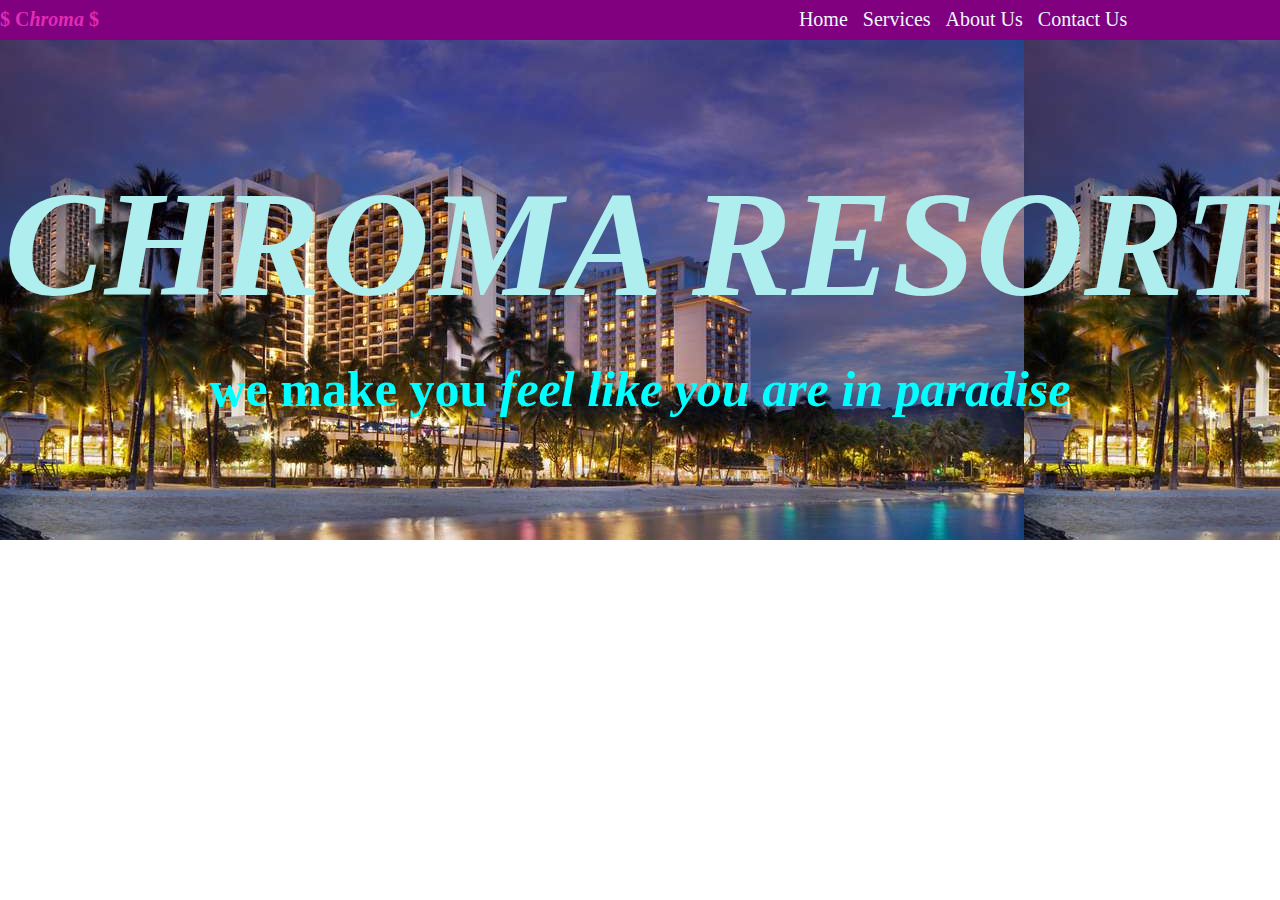
<file: ChromaResort/index.html>
<!DOCTYPE html>
<html lang="en">
<head>
    <meta charset="UTF-8">
    <meta http-equiv="X-UA-Compatible" content="IE=edge">
    <meta name="viewport" content="width=device-width, initial-scale=1.0">
    <title>CHROMA RESORT</title>
    <link rel="stylesheet" href="./css/style.css">
</head>
<body>
    <!--navigation bar-->
    <header>
    <ul><label for="logo"><b>$ C<i>hroma </i> $ </b></label>
        <li><a href="index.html">Home</a></li>
        <li><a href="">services</a></li>
        <li><a href="blog.html">About us</a></li>
        <li><a href="">contact us</a></li>
    </ul>
    </header>
     <section><br>
        <h2><i> CHROMA RESORT</i></h2>
        <h6> we make you<i> feel like you are in paradise </i></h6>
    </section>
    
</body>
</html>
</file>
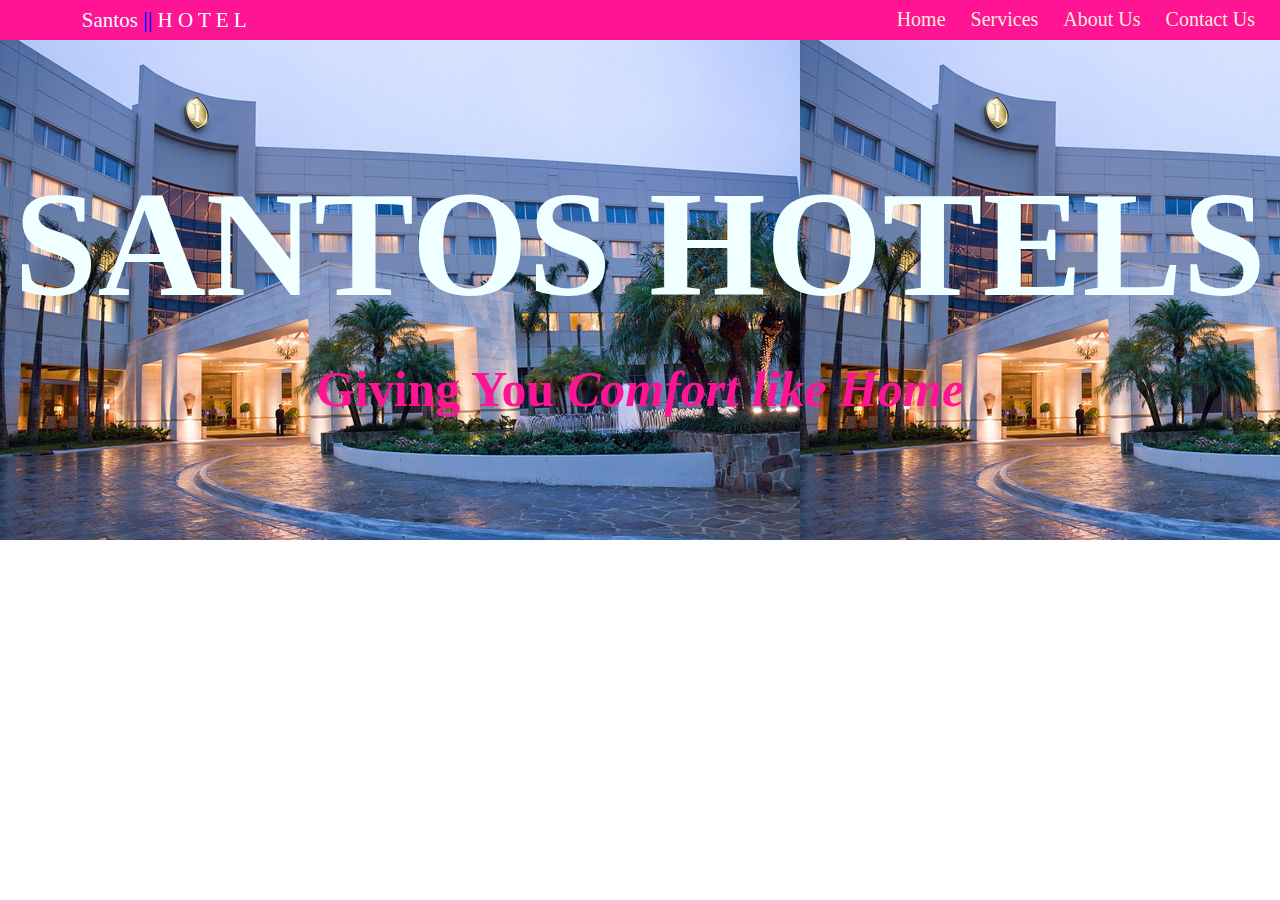
<file: SantosHotel/index.html>
<!DOCTYPE html>
<html lang="en">

<head>
    <meta charset="UTF-8">
    <meta http-equiv="X-UA-Compatible" content="IE=edge">
    <meta name="viewport" content="width=device-width, initial-scale=1.0">
    <title>Santos Hotel</title>
    <link rel="stylesheet" href="./css/style.css">
</head>

<body>
    <!--navigation bar-->
    <header>
        <ul> <label for="logo">Santos <b style="color: rgb(0, 4, 255);">||</b> H O T E L</label>
            <li><a href=""> home</a></li>
            <li><a href="">Services</a></li>
            <li><a href="">About us</a></li>
            <li><a href="">Contact us</a></li>
        </ul>
    </header>
    <section> <br>
        <h2>SANTOS HOTELS</h2>
        <h5>Giving You <i>Comfort like Home</i></h5>
    
    
    </section>

</body>

</html>
</file>
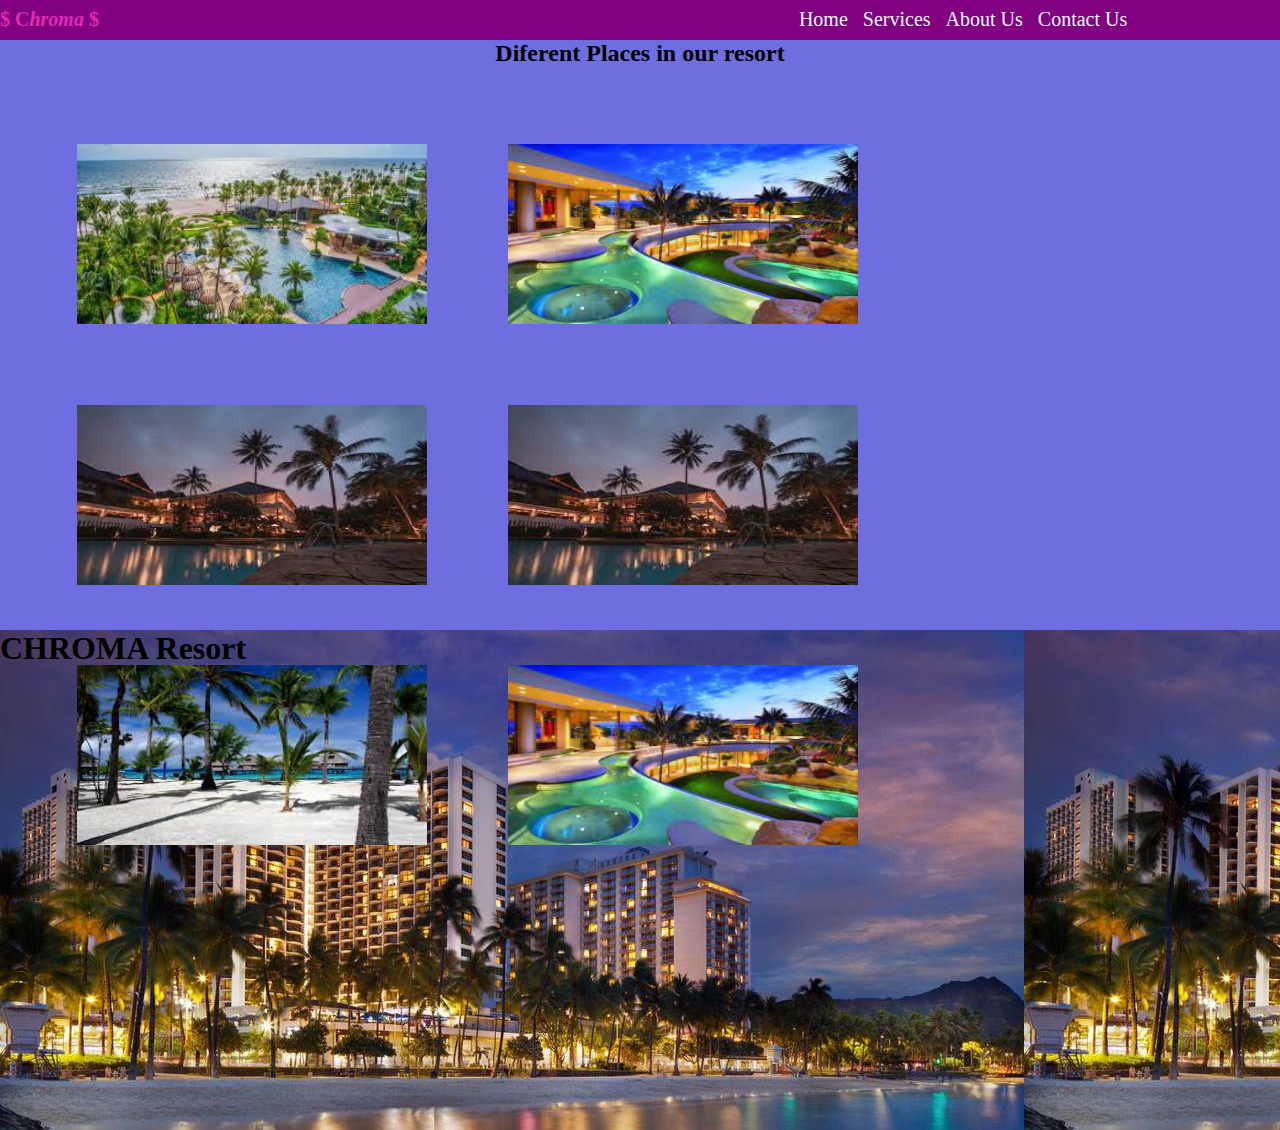
<file: ChromaResort/blog.html>
<!DOCTYPE html>
<html lang="en">
<head>
    <meta charset="UTF-8">
    <meta http-equiv="X-UA-Compatible" content="IE=edge">
    <meta name="viewport" content="width=device-width, initial-scale=1.0">
    <title>CHROMA RESORT</title>
    <link rel="stylesheet" href="./css/style.css">
</head>
<body>
    <!--navigation bar-->
    <header>
    <ul><label for="logo"><b>$ C<i>hroma </i> $ </b></label>
        <li><a href="index.html">Home</a></li>
        <li><a href="">services</a></li>
        <li><a href="blog.html">About us</a></li>
        <li><a href="">contact us</a></li>
    </ul>
    </header>
     <div class="layo"> <h2 style="text-align: center;">Diferent Places in our resort</h2>
         <img src="./img/resort 4.jfif" alt=""> <img src="./img/resort 12.jpg" alt="">
         <img src="./img/resort 5.jfif" alt=""> <img src="./img/resort 11.jpg" alt="">
         <img src="./img/resort 7.jfif" alt=""> <img src="./img/resort 10.jpg" alt="">
     </div>
     <section>
         <h1>CHROMA Resort </h1>
     </section>
    
</body>
</html>
</file>
<file: ChromaResort/css/style.css>
*{
    margin: 0;
    padding: 0;
} 
header{
   background-color:purple;
   width: 150%; 
   height: 40px;
}
 header ul{
     display: inline-flex;
 }
 header ul label{
     font-size: 20px;
     margin-top: 8px;
     margin-right: 700px; ;
     color: rgb(226, 43, 180);
 }
 header ul li{
     list-style: none;
     margin-top:8px;
 }
 header ul li a{ 
     text-decoration: none;
     font-size: 20px;
     text-transform: capitalize;
     color: aliceblue;
     margin-right:15px; ;
 }
 section{
     height: 500px;
     background-image: url(../img/xxl_153132160.jpg); 
 }
 section h2{
     font-size: 150px;
     margin-top:100px ;
     text-align: center;
     color:paleturquoise;
 }
 section h6{
     font-size:50px ;
     text-align: center;
     color:aqua;
     margin-top:30px ;
 }
 li a:hover{
     color: rgb(220, 182, 255);
     background-color: aqua;
 }

 /* Styling Blog.html */
 .layo img{
     margin-top: 6%;
     width: 350px;
    height: 180px;
    margin-left: 6%;
 }
 .layo{
     background-color: rgb(110, 110, 224);
     height: 590px;
 }
</file>
<file: SantosHotel/css/style.css>
*{
margin:0;
 padding: 0;
}
header{
    background-color:deeppink;
     width: 100%;
     height: 40px;  
}
header ul{
  display: inline-flex;
  float: right;
 
}
header ul label{
    font-size: 21px;
    margin-top: 8px;
    margin-right: 650px;
    color: azure;

}

header ul li{
    list-style: none;
    margin-top: 8px;
    
 }
 header ul li a{
     text-decoration: none;
     font-size: 20px;
     text-transform: capitalize;
     color: antiquewhite; 
     margin-right: 25px;
    }
section{
    height: 500px;
    background-image: url(../img/Hotel.jfif);
}
section h2{
    font-size: 150px;
    margin-top: 100px;
    text-align: center;
    color: azure;
}
section h5{
    font-size: 50px;
    text-align: center;
    margin-top: 30px;
    color: deeppink ;
}
</file>
